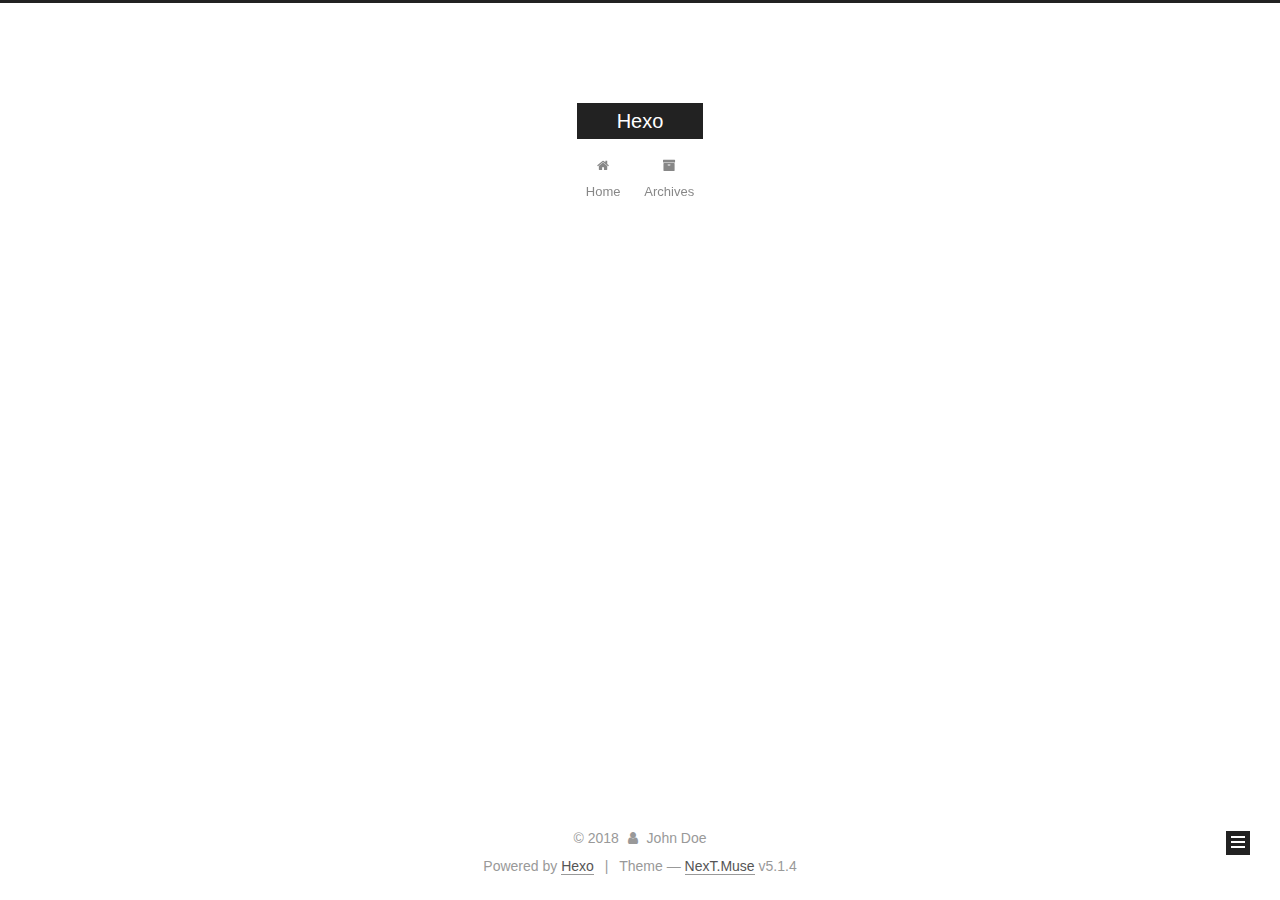
<file: archives/index.html>
<!DOCTYPE html>



  


<html class="theme-next muse use-motion" lang="">
<head>
  <meta charset="UTF-8"/>
<meta http-equiv="X-UA-Compatible" content="IE=edge" />
<meta name="viewport" content="width=device-width, initial-scale=1, maximum-scale=1"/>
<meta name="theme-color" content="#222">









<meta http-equiv="Cache-Control" content="no-transform" />
<meta http-equiv="Cache-Control" content="no-siteapp" />
















  
  
  <link href="/lib/fancybox/source/jquery.fancybox.css?v=2.1.5" rel="stylesheet" type="text/css" />







<link href="/lib/font-awesome/css/font-awesome.min.css?v=4.6.2" rel="stylesheet" type="text/css" />

<link href="/css/main.css?v=5.1.4" rel="stylesheet" type="text/css" />


  <link rel="apple-touch-icon" sizes="180x180" href="/images/apple-touch-icon-next.png?v=5.1.4">


  <link rel="icon" type="image/png" sizes="32x32" href="/images/favicon-32x32-next.png?v=5.1.4">


  <link rel="icon" type="image/png" sizes="16x16" href="/images/favicon-16x16-next.png?v=5.1.4">


  <link rel="mask-icon" href="/images/logo.svg?v=5.1.4" color="#222">





  <meta name="keywords" content="Hexo, NexT" />










<meta property="og:type" content="website">
<meta property="og:title" content="Hexo">
<meta property="og:url" content="http://yoursite.com/archives/index.html">
<meta property="og:site_name" content="Hexo">
<meta property="og:locale" content="default">
<meta name="twitter:card" content="summary">
<meta name="twitter:title" content="Hexo">



<script type="text/javascript" id="hexo.configurations">
  var NexT = window.NexT || {};
  var CONFIG = {
    root: '/',
    scheme: 'Muse',
    version: '5.1.4',
    sidebar: {"position":"left","display":"post","offset":12,"b2t":false,"scrollpercent":false,"onmobile":false},
    fancybox: true,
    tabs: true,
    motion: {"enable":true,"async":false,"transition":{"post_block":"fadeIn","post_header":"slideDownIn","post_body":"slideDownIn","coll_header":"slideLeftIn","sidebar":"slideUpIn"}},
    duoshuo: {
      userId: '0',
      author: 'Author'
    },
    algolia: {
      applicationID: '',
      apiKey: '',
      indexName: '',
      hits: {"per_page":10},
      labels: {"input_placeholder":"Search for Posts","hits_empty":"We didn't find any results for the search: ${query}","hits_stats":"${hits} results found in ${time} ms"}
    }
  };
</script>



  <link rel="canonical" href="http://yoursite.com/archives/"/>





  <title>Archive | Hexo</title>
  








</head>

<body itemscope itemtype="http://schema.org/WebPage" lang="default">

  
  
    
  

  <div class="container sidebar-position-left page-archive">
    <div class="headband"></div>

    <header id="header" class="header" itemscope itemtype="http://schema.org/WPHeader">
      <div class="header-inner"><div class="site-brand-wrapper">
  <div class="site-meta ">
    

    <div class="custom-logo-site-title">
      <a href="/"  class="brand" rel="start">
        <span class="logo-line-before"><i></i></span>
        <span class="site-title">Hexo</span>
        <span class="logo-line-after"><i></i></span>
      </a>
    </div>
      
        <p class="site-subtitle"></p>
      
  </div>

  <div class="site-nav-toggle">
    <button>
      <span class="btn-bar"></span>
      <span class="btn-bar"></span>
      <span class="btn-bar"></span>
    </button>
  </div>
</div>

<nav class="site-nav">
  

  
    <ul id="menu" class="menu">
      
        
        <li class="menu-item menu-item-home">
          <a href="/" rel="section">
            
              <i class="menu-item-icon fa fa-fw fa-home"></i> <br />
            
            Home
          </a>
        </li>
      
        
        <li class="menu-item menu-item-archives">
          <a href="/archives/" rel="section">
            
              <i class="menu-item-icon fa fa-fw fa-archive"></i> <br />
            
            Archives
          </a>
        </li>
      

      
    </ul>
  

  
</nav>



 </div>
    </header>

    <main id="main" class="main">
      <div class="main-inner">
        <div class="content-wrap">
          <div id="content" class="content">
            

  
  
  
  <div class="post-block archive">
    <div id="posts" class="posts-collapse">
      <span class="archive-move-on"></span>

      <span class="archive-page-counter">
        
        
        
          
        
        Um..! 1 post. Keep on posting.
      </span>

      

        
        
        

        
          
          <div class="collection-title">
            <h1 class="archive-year" id="archive-year-2018">2018</h1>
          </div>
        
        

        

  <article class="post post-type-normal" itemscope itemtype="http://schema.org/Article">
    <header class="post-header">

      <h2 class="post-title">
        
            <a class="post-title-link" href="/2018/08/04/hello-world/" itemprop="url">
              
                <span itemprop="name">Hello World</span>
              
            </a>
        
      </h2>

      <div class="post-meta">
        <time class="post-time" itemprop="dateCreated"
              datetime="2018-08-04T15:10:34+08:00"
              content="2018-08-04" >
          08-04
        </time>
      </div>

    </header>
  </article>



      

    </div>
  </div>
  
  
  

  



          </div>
          


          

        </div>
        
          
  
  <div class="sidebar-toggle">
    <div class="sidebar-toggle-line-wrap">
      <span class="sidebar-toggle-line sidebar-toggle-line-first"></span>
      <span class="sidebar-toggle-line sidebar-toggle-line-middle"></span>
      <span class="sidebar-toggle-line sidebar-toggle-line-last"></span>
    </div>
  </div>

  <aside id="sidebar" class="sidebar">
    
    <div class="sidebar-inner">

      

      

      <section class="site-overview-wrap sidebar-panel sidebar-panel-active">
        <div class="site-overview">
          <div class="site-author motion-element" itemprop="author" itemscope itemtype="http://schema.org/Person">
            
              <p class="site-author-name" itemprop="name">John Doe</p>
              <p class="site-description motion-element" itemprop="description"></p>
          </div>

          <nav class="site-state motion-element">

            
              <div class="site-state-item site-state-posts">
              
                <a href="/archives/">
              
                  <span class="site-state-item-count">1</span>
                  <span class="site-state-item-name">posts</span>
                </a>
              </div>
            

            

            

          </nav>

          

          

          
          

          
          

          

        </div>
      </section>

      

      

    </div>
  </aside>


        
      </div>
    </main>

    <footer id="footer" class="footer">
      <div class="footer-inner">
        <div class="copyright">&copy; <span itemprop="copyrightYear">2018</span>
  <span class="with-love">
    <i class="fa fa-user"></i>
  </span>
  <span class="author" itemprop="copyrightHolder">John Doe</span>

  
</div>


  <div class="powered-by">Powered by <a class="theme-link" target="_blank" href="https://hexo.io">Hexo</a></div>



  <span class="post-meta-divider">|</span>



  <div class="theme-info">Theme &mdash; <a class="theme-link" target="_blank" href="https://github.com/iissnan/hexo-theme-next">NexT.Muse</a> v5.1.4</div>




        







        
      </div>
    </footer>

    
      <div class="back-to-top">
        <i class="fa fa-arrow-up"></i>
        
      </div>
    

    

  </div>

  

<script type="text/javascript">
  if (Object.prototype.toString.call(window.Promise) !== '[object Function]') {
    window.Promise = null;
  }
</script>









  












  
  
    <script type="text/javascript" src="/lib/jquery/index.js?v=2.1.3"></script>
  

  
  
    <script type="text/javascript" src="/lib/fastclick/lib/fastclick.min.js?v=1.0.6"></script>
  

  
  
    <script type="text/javascript" src="/lib/jquery_lazyload/jquery.lazyload.js?v=1.9.7"></script>
  

  
  
    <script type="text/javascript" src="/lib/velocity/velocity.min.js?v=1.2.1"></script>
  

  
  
    <script type="text/javascript" src="/lib/velocity/velocity.ui.min.js?v=1.2.1"></script>
  

  
  
    <script type="text/javascript" src="/lib/fancybox/source/jquery.fancybox.pack.js?v=2.1.5"></script>
  


  


  <script type="text/javascript" src="/js/src/utils.js?v=5.1.4"></script>

  <script type="text/javascript" src="/js/src/motion.js?v=5.1.4"></script>



  
  

  

  


  <script type="text/javascript" src="/js/src/bootstrap.js?v=5.1.4"></script>



  


  




	





  





  












  





  

  

  

  
  

  

  

  

</body>
</html>
</file>
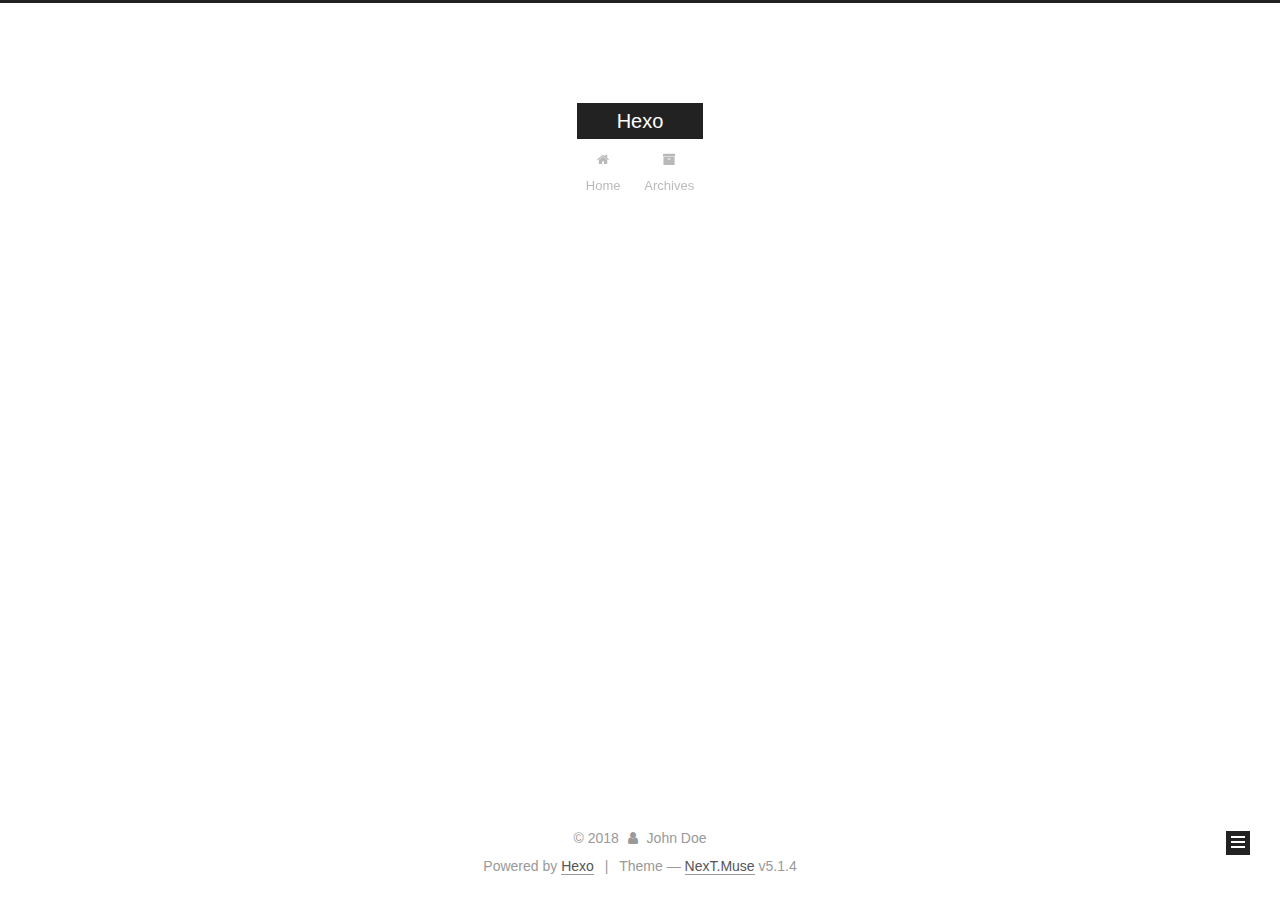
<file: archives/2018/index.html>
<!DOCTYPE html>



  


<html class="theme-next muse use-motion" lang="">
<head>
  <meta charset="UTF-8"/>
<meta http-equiv="X-UA-Compatible" content="IE=edge" />
<meta name="viewport" content="width=device-width, initial-scale=1, maximum-scale=1"/>
<meta name="theme-color" content="#222">









<meta http-equiv="Cache-Control" content="no-transform" />
<meta http-equiv="Cache-Control" content="no-siteapp" />
















  
  
  <link href="/lib/fancybox/source/jquery.fancybox.css?v=2.1.5" rel="stylesheet" type="text/css" />







<link href="/lib/font-awesome/css/font-awesome.min.css?v=4.6.2" rel="stylesheet" type="text/css" />

<link href="/css/main.css?v=5.1.4" rel="stylesheet" type="text/css" />


  <link rel="apple-touch-icon" sizes="180x180" href="/images/apple-touch-icon-next.png?v=5.1.4">


  <link rel="icon" type="image/png" sizes="32x32" href="/images/favicon-32x32-next.png?v=5.1.4">


  <link rel="icon" type="image/png" sizes="16x16" href="/images/favicon-16x16-next.png?v=5.1.4">


  <link rel="mask-icon" href="/images/logo.svg?v=5.1.4" color="#222">





  <meta name="keywords" content="Hexo, NexT" />










<meta property="og:type" content="website">
<meta property="og:title" content="Hexo">
<meta property="og:url" content="http://yoursite.com/archives/2018/index.html">
<meta property="og:site_name" content="Hexo">
<meta property="og:locale" content="default">
<meta name="twitter:card" content="summary">
<meta name="twitter:title" content="Hexo">



<script type="text/javascript" id="hexo.configurations">
  var NexT = window.NexT || {};
  var CONFIG = {
    root: '/',
    scheme: 'Muse',
    version: '5.1.4',
    sidebar: {"position":"left","display":"post","offset":12,"b2t":false,"scrollpercent":false,"onmobile":false},
    fancybox: true,
    tabs: true,
    motion: {"enable":true,"async":false,"transition":{"post_block":"fadeIn","post_header":"slideDownIn","post_body":"slideDownIn","coll_header":"slideLeftIn","sidebar":"slideUpIn"}},
    duoshuo: {
      userId: '0',
      author: 'Author'
    },
    algolia: {
      applicationID: '',
      apiKey: '',
      indexName: '',
      hits: {"per_page":10},
      labels: {"input_placeholder":"Search for Posts","hits_empty":"We didn't find any results for the search: ${query}","hits_stats":"${hits} results found in ${time} ms"}
    }
  };
</script>



  <link rel="canonical" href="http://yoursite.com/archives/2018/"/>





  <title>Archive | Hexo</title>
  








</head>

<body itemscope itemtype="http://schema.org/WebPage" lang="default">

  
  
    
  

  <div class="container sidebar-position-left page-archive">
    <div class="headband"></div>

    <header id="header" class="header" itemscope itemtype="http://schema.org/WPHeader">
      <div class="header-inner"><div class="site-brand-wrapper">
  <div class="site-meta ">
    

    <div class="custom-logo-site-title">
      <a href="/"  class="brand" rel="start">
        <span class="logo-line-before"><i></i></span>
        <span class="site-title">Hexo</span>
        <span class="logo-line-after"><i></i></span>
      </a>
    </div>
      
        <p class="site-subtitle"></p>
      
  </div>

  <div class="site-nav-toggle">
    <button>
      <span class="btn-bar"></span>
      <span class="btn-bar"></span>
      <span class="btn-bar"></span>
    </button>
  </div>
</div>

<nav class="site-nav">
  

  
    <ul id="menu" class="menu">
      
        
        <li class="menu-item menu-item-home">
          <a href="/" rel="section">
            
              <i class="menu-item-icon fa fa-fw fa-home"></i> <br />
            
            Home
          </a>
        </li>
      
        
        <li class="menu-item menu-item-archives">
          <a href="/archives/" rel="section">
            
              <i class="menu-item-icon fa fa-fw fa-archive"></i> <br />
            
            Archives
          </a>
        </li>
      

      
    </ul>
  

  
</nav>



 </div>
    </header>

    <main id="main" class="main">
      <div class="main-inner">
        <div class="content-wrap">
          <div id="content" class="content">
            

  
  
  
  <div class="post-block archive">
    <div id="posts" class="posts-collapse">
      <span class="archive-move-on"></span>

      <span class="archive-page-counter">
        
        
        
          
        
        Um..! 1 post. Keep on posting.
      </span>

      

        
        
        

        
          
          <div class="collection-title">
            <h1 class="archive-year" id="archive-year-2018">2018</h1>
          </div>
        
        

        

  <article class="post post-type-normal" itemscope itemtype="http://schema.org/Article">
    <header class="post-header">

      <h2 class="post-title">
        
            <a class="post-title-link" href="/2018/08/04/hello-world/" itemprop="url">
              
                <span itemprop="name">Hello World</span>
              
            </a>
        
      </h2>

      <div class="post-meta">
        <time class="post-time" itemprop="dateCreated"
              datetime="2018-08-04T15:10:34+08:00"
              content="2018-08-04" >
          08-04
        </time>
      </div>

    </header>
  </article>



      

    </div>
  </div>
  
  
  

  



          </div>
          


          

        </div>
        
          
  
  <div class="sidebar-toggle">
    <div class="sidebar-toggle-line-wrap">
      <span class="sidebar-toggle-line sidebar-toggle-line-first"></span>
      <span class="sidebar-toggle-line sidebar-toggle-line-middle"></span>
      <span class="sidebar-toggle-line sidebar-toggle-line-last"></span>
    </div>
  </div>

  <aside id="sidebar" class="sidebar">
    
    <div class="sidebar-inner">

      

      

      <section class="site-overview-wrap sidebar-panel sidebar-panel-active">
        <div class="site-overview">
          <div class="site-author motion-element" itemprop="author" itemscope itemtype="http://schema.org/Person">
            
              <p class="site-author-name" itemprop="name">John Doe</p>
              <p class="site-description motion-element" itemprop="description"></p>
          </div>

          <nav class="site-state motion-element">

            
              <div class="site-state-item site-state-posts">
              
                <a href="/archives/">
              
                  <span class="site-state-item-count">1</span>
                  <span class="site-state-item-name">posts</span>
                </a>
              </div>
            

            

            

          </nav>

          

          

          
          

          
          

          

        </div>
      </section>

      

      

    </div>
  </aside>


        
      </div>
    </main>

    <footer id="footer" class="footer">
      <div class="footer-inner">
        <div class="copyright">&copy; <span itemprop="copyrightYear">2018</span>
  <span class="with-love">
    <i class="fa fa-user"></i>
  </span>
  <span class="author" itemprop="copyrightHolder">John Doe</span>

  
</div>


  <div class="powered-by">Powered by <a class="theme-link" target="_blank" href="https://hexo.io">Hexo</a></div>



  <span class="post-meta-divider">|</span>



  <div class="theme-info">Theme &mdash; <a class="theme-link" target="_blank" href="https://github.com/iissnan/hexo-theme-next">NexT.Muse</a> v5.1.4</div>




        







        
      </div>
    </footer>

    
      <div class="back-to-top">
        <i class="fa fa-arrow-up"></i>
        
      </div>
    

    

  </div>

  

<script type="text/javascript">
  if (Object.prototype.toString.call(window.Promise) !== '[object Function]') {
    window.Promise = null;
  }
</script>









  












  
  
    <script type="text/javascript" src="/lib/jquery/index.js?v=2.1.3"></script>
  

  
  
    <script type="text/javascript" src="/lib/fastclick/lib/fastclick.min.js?v=1.0.6"></script>
  

  
  
    <script type="text/javascript" src="/lib/jquery_lazyload/jquery.lazyload.js?v=1.9.7"></script>
  

  
  
    <script type="text/javascript" src="/lib/velocity/velocity.min.js?v=1.2.1"></script>
  

  
  
    <script type="text/javascript" src="/lib/velocity/velocity.ui.min.js?v=1.2.1"></script>
  

  
  
    <script type="text/javascript" src="/lib/fancybox/source/jquery.fancybox.pack.js?v=2.1.5"></script>
  


  


  <script type="text/javascript" src="/js/src/utils.js?v=5.1.4"></script>

  <script type="text/javascript" src="/js/src/motion.js?v=5.1.4"></script>



  
  

  

  


  <script type="text/javascript" src="/js/src/bootstrap.js?v=5.1.4"></script>



  


  




	





  





  












  





  

  

  

  
  

  

  

  

</body>
</html>
</file>
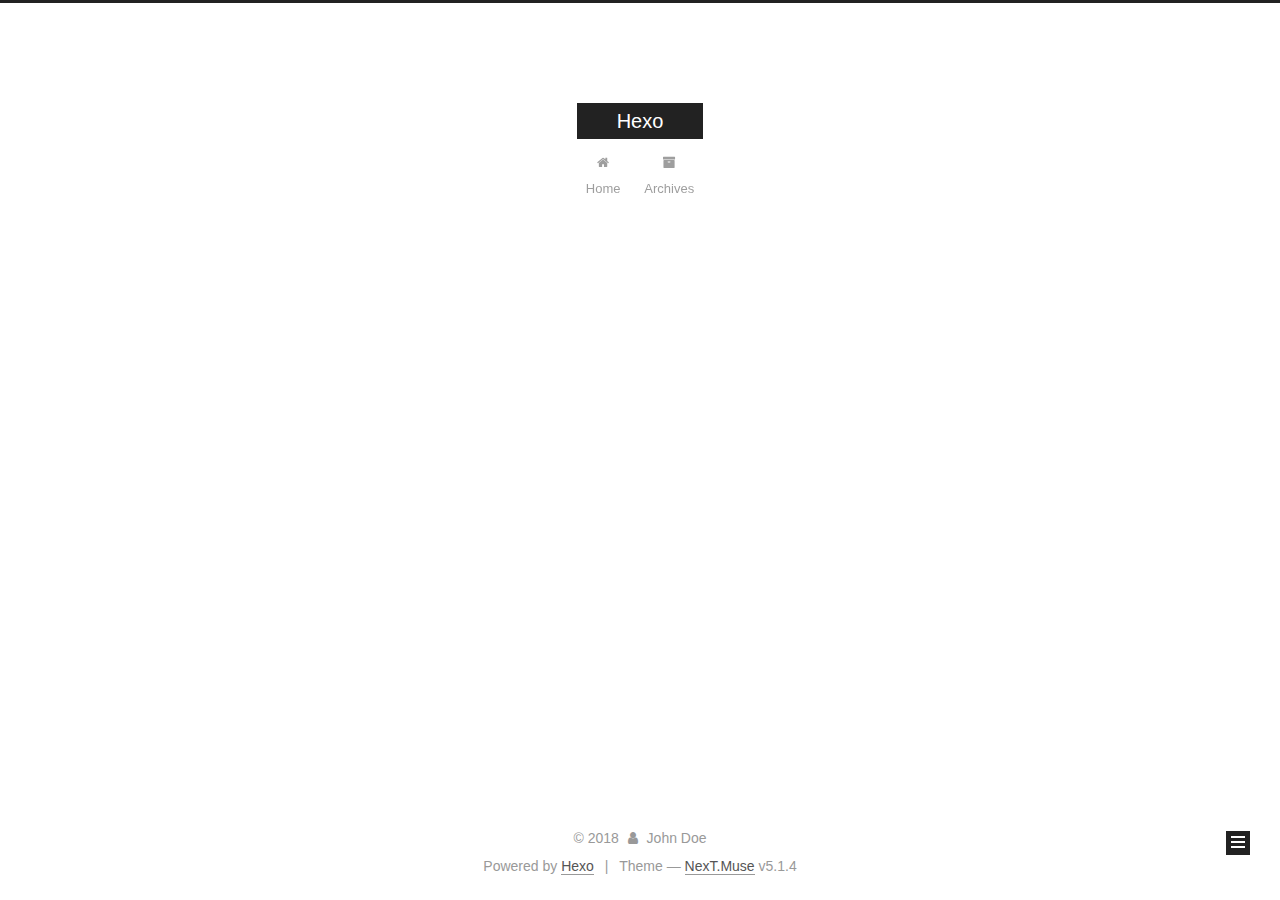
<file: archives/2018/08/index.html>
<!DOCTYPE html>



  


<html class="theme-next muse use-motion" lang="">
<head>
  <meta charset="UTF-8"/>
<meta http-equiv="X-UA-Compatible" content="IE=edge" />
<meta name="viewport" content="width=device-width, initial-scale=1, maximum-scale=1"/>
<meta name="theme-color" content="#222">









<meta http-equiv="Cache-Control" content="no-transform" />
<meta http-equiv="Cache-Control" content="no-siteapp" />
















  
  
  <link href="/lib/fancybox/source/jquery.fancybox.css?v=2.1.5" rel="stylesheet" type="text/css" />







<link href="/lib/font-awesome/css/font-awesome.min.css?v=4.6.2" rel="stylesheet" type="text/css" />

<link href="/css/main.css?v=5.1.4" rel="stylesheet" type="text/css" />


  <link rel="apple-touch-icon" sizes="180x180" href="/images/apple-touch-icon-next.png?v=5.1.4">


  <link rel="icon" type="image/png" sizes="32x32" href="/images/favicon-32x32-next.png?v=5.1.4">


  <link rel="icon" type="image/png" sizes="16x16" href="/images/favicon-16x16-next.png?v=5.1.4">


  <link rel="mask-icon" href="/images/logo.svg?v=5.1.4" color="#222">





  <meta name="keywords" content="Hexo, NexT" />










<meta property="og:type" content="website">
<meta property="og:title" content="Hexo">
<meta property="og:url" content="http://yoursite.com/archives/2018/08/index.html">
<meta property="og:site_name" content="Hexo">
<meta property="og:locale" content="default">
<meta name="twitter:card" content="summary">
<meta name="twitter:title" content="Hexo">



<script type="text/javascript" id="hexo.configurations">
  var NexT = window.NexT || {};
  var CONFIG = {
    root: '/',
    scheme: 'Muse',
    version: '5.1.4',
    sidebar: {"position":"left","display":"post","offset":12,"b2t":false,"scrollpercent":false,"onmobile":false},
    fancybox: true,
    tabs: true,
    motion: {"enable":true,"async":false,"transition":{"post_block":"fadeIn","post_header":"slideDownIn","post_body":"slideDownIn","coll_header":"slideLeftIn","sidebar":"slideUpIn"}},
    duoshuo: {
      userId: '0',
      author: 'Author'
    },
    algolia: {
      applicationID: '',
      apiKey: '',
      indexName: '',
      hits: {"per_page":10},
      labels: {"input_placeholder":"Search for Posts","hits_empty":"We didn't find any results for the search: ${query}","hits_stats":"${hits} results found in ${time} ms"}
    }
  };
</script>



  <link rel="canonical" href="http://yoursite.com/archives/2018/08/"/>





  <title>Archive | Hexo</title>
  








</head>

<body itemscope itemtype="http://schema.org/WebPage" lang="default">

  
  
    
  

  <div class="container sidebar-position-left page-archive">
    <div class="headband"></div>

    <header id="header" class="header" itemscope itemtype="http://schema.org/WPHeader">
      <div class="header-inner"><div class="site-brand-wrapper">
  <div class="site-meta ">
    

    <div class="custom-logo-site-title">
      <a href="/"  class="brand" rel="start">
        <span class="logo-line-before"><i></i></span>
        <span class="site-title">Hexo</span>
        <span class="logo-line-after"><i></i></span>
      </a>
    </div>
      
        <p class="site-subtitle"></p>
      
  </div>

  <div class="site-nav-toggle">
    <button>
      <span class="btn-bar"></span>
      <span class="btn-bar"></span>
      <span class="btn-bar"></span>
    </button>
  </div>
</div>

<nav class="site-nav">
  

  
    <ul id="menu" class="menu">
      
        
        <li class="menu-item menu-item-home">
          <a href="/" rel="section">
            
              <i class="menu-item-icon fa fa-fw fa-home"></i> <br />
            
            Home
          </a>
        </li>
      
        
        <li class="menu-item menu-item-archives">
          <a href="/archives/" rel="section">
            
              <i class="menu-item-icon fa fa-fw fa-archive"></i> <br />
            
            Archives
          </a>
        </li>
      

      
    </ul>
  

  
</nav>



 </div>
    </header>

    <main id="main" class="main">
      <div class="main-inner">
        <div class="content-wrap">
          <div id="content" class="content">
            

  
  
  
  <div class="post-block archive">
    <div id="posts" class="posts-collapse">
      <span class="archive-move-on"></span>

      <span class="archive-page-counter">
        
        
        
          
        
        Um..! 1 post. Keep on posting.
      </span>

      

        
        
        

        
          
          <div class="collection-title">
            <h1 class="archive-year" id="archive-year-2018">2018</h1>
          </div>
        
        

        

  <article class="post post-type-normal" itemscope itemtype="http://schema.org/Article">
    <header class="post-header">

      <h2 class="post-title">
        
            <a class="post-title-link" href="/2018/08/04/hello-world/" itemprop="url">
              
                <span itemprop="name">Hello World</span>
              
            </a>
        
      </h2>

      <div class="post-meta">
        <time class="post-time" itemprop="dateCreated"
              datetime="2018-08-04T15:10:34+08:00"
              content="2018-08-04" >
          08-04
        </time>
      </div>

    </header>
  </article>



      

    </div>
  </div>
  
  
  

  



          </div>
          


          

        </div>
        
          
  
  <div class="sidebar-toggle">
    <div class="sidebar-toggle-line-wrap">
      <span class="sidebar-toggle-line sidebar-toggle-line-first"></span>
      <span class="sidebar-toggle-line sidebar-toggle-line-middle"></span>
      <span class="sidebar-toggle-line sidebar-toggle-line-last"></span>
    </div>
  </div>

  <aside id="sidebar" class="sidebar">
    
    <div class="sidebar-inner">

      

      

      <section class="site-overview-wrap sidebar-panel sidebar-panel-active">
        <div class="site-overview">
          <div class="site-author motion-element" itemprop="author" itemscope itemtype="http://schema.org/Person">
            
              <p class="site-author-name" itemprop="name">John Doe</p>
              <p class="site-description motion-element" itemprop="description"></p>
          </div>

          <nav class="site-state motion-element">

            
              <div class="site-state-item site-state-posts">
              
                <a href="/archives/">
              
                  <span class="site-state-item-count">1</span>
                  <span class="site-state-item-name">posts</span>
                </a>
              </div>
            

            

            

          </nav>

          

          

          
          

          
          

          

        </div>
      </section>

      

      

    </div>
  </aside>


        
      </div>
    </main>

    <footer id="footer" class="footer">
      <div class="footer-inner">
        <div class="copyright">&copy; <span itemprop="copyrightYear">2018</span>
  <span class="with-love">
    <i class="fa fa-user"></i>
  </span>
  <span class="author" itemprop="copyrightHolder">John Doe</span>

  
</div>


  <div class="powered-by">Powered by <a class="theme-link" target="_blank" href="https://hexo.io">Hexo</a></div>



  <span class="post-meta-divider">|</span>



  <div class="theme-info">Theme &mdash; <a class="theme-link" target="_blank" href="https://github.com/iissnan/hexo-theme-next">NexT.Muse</a> v5.1.4</div>




        







        
      </div>
    </footer>

    
      <div class="back-to-top">
        <i class="fa fa-arrow-up"></i>
        
      </div>
    

    

  </div>

  

<script type="text/javascript">
  if (Object.prototype.toString.call(window.Promise) !== '[object Function]') {
    window.Promise = null;
  }
</script>









  












  
  
    <script type="text/javascript" src="/lib/jquery/index.js?v=2.1.3"></script>
  

  
  
    <script type="text/javascript" src="/lib/fastclick/lib/fastclick.min.js?v=1.0.6"></script>
  

  
  
    <script type="text/javascript" src="/lib/jquery_lazyload/jquery.lazyload.js?v=1.9.7"></script>
  

  
  
    <script type="text/javascript" src="/lib/velocity/velocity.min.js?v=1.2.1"></script>
  

  
  
    <script type="text/javascript" src="/lib/velocity/velocity.ui.min.js?v=1.2.1"></script>
  

  
  
    <script type="text/javascript" src="/lib/fancybox/source/jquery.fancybox.pack.js?v=2.1.5"></script>
  


  


  <script type="text/javascript" src="/js/src/utils.js?v=5.1.4"></script>

  <script type="text/javascript" src="/js/src/motion.js?v=5.1.4"></script>



  
  

  

  


  <script type="text/javascript" src="/js/src/bootstrap.js?v=5.1.4"></script>



  


  




	





  





  












  





  

  

  

  
  

  

  

  

</body>
</html>
</file>
<file: css/main.css>
/* normalize.css v3.0.2 | MIT License | git.io/normalize */
html {
  font-family: sans-serif; /* 1 */
  -ms-text-size-adjust: 100%; /* 2 */
  -webkit-text-size-adjust: 100%; /* 2 */
}
body {
  margin: 0;
}
article,
aside,
details,
figcaption,
figure,
footer,
header,
hgroup,
main,
menu,
nav,
section,
summary {
  display: block;
}
audio,
canvas,
progress,
video {
  display: inline-block; /* 1 */
  vertical-align: baseline; /* 2 */
}
audio:not([controls]) {
  display: none;
  height: 0;
}
[hidden],
template {
  display: none;
}
a {
  background-color: transparent;
}
a:active,
a:hover {
  outline: 0;
}
abbr[title] {
  border-bottom: 1px dotted;
}
b,
strong {
  font-weight: bold;
}
dfn {
  font-style: italic;
}
h1 {
  font-size: 2em;
  margin: 0.67em 0;
}
mark {
  background: #ff0;
  color: #000;
}
small {
  font-size: 80%;
}
sub,
sup {
  font-size: 75%;
  line-height: 0;
  position: relative;
  vertical-align: baseline;
}
sup {
  top: -0.5em;
}
sub {
  bottom: -0.25em;
}
img {
  border: 0;
}
svg:not(:root) {
  overflow: hidden;
}
figure {
  margin: 1em 40px;
}
hr {
  -moz-box-sizing: content-box;
  box-sizing: content-box;
  height: 0;
}
pre {
  overflow: auto;
}
code,
kbd,
pre,
samp {
  font-family: monospace, monospace;
  font-size: 1em;
}
button,
input,
optgroup,
select,
textarea {
  color: inherit; /* 1 */
  font: inherit; /* 2 */
  margin: 0; /* 3 */
}
button {
  overflow: visible;
}
button,
select {
  text-transform: none;
}
button,
html input[type="button"],
input[type="reset"],
input[type="submit"] {
  -webkit-appearance: button; /* 2 */
  cursor: pointer; /* 3 */
}
button[disabled],
html input[disabled] {
  cursor: default;
}
button::-moz-focus-inner,
input::-moz-focus-inner {
  border: 0;
  padding: 0;
}
input {
  line-height: normal;
}
input[type="checkbox"],
input[type="radio"] {
  box-sizing: border-box; /* 1 */
  padding: 0; /* 2 */
}
input[type="number"]::-webkit-inner-spin-button,
input[type="number"]::-webkit-outer-spin-button {
  height: auto;
}
input[type="search"] {
  -webkit-appearance: textfield; /* 1 */
  -moz-box-sizing: content-box;
  -webkit-box-sizing: content-box; /* 2 */
  box-sizing: content-box;
}
input[type="search"]::-webkit-search-cancel-button,
input[type="search"]::-webkit-search-decoration {
  -webkit-appearance: none;
}
fieldset {
  border: 1px solid #c0c0c0;
  margin: 0 2px;
  padding: 0.35em 0.625em 0.75em;
}
legend {
  border: 0; /* 1 */
  padding: 0; /* 2 */
}
textarea {
  overflow: auto;
}
optgroup {
  font-weight: bold;
}
table {
  border-collapse: collapse;
  border-spacing: 0;
}
td,
th {
  padding: 0;
}
::selection {
  background: #262a30;
  color: #fff;
}
body {
  position: relative;
  font-family: 'Lato', "PingFang SC", "Microsoft YaHei", sans-serif;
  font-size: 14px;
  line-height: 2;
  color: #555;
  background: #fff;
}
@media (max-width: 767px) {
  body {
    padding-right: 0 !important;
  }
}
@media (min-width: 768px) and (max-width: 991px) {
  body {
    padding-right: 0 !important;
  }
}
@media (min-width: 1600px) {
  body {
    font-size: 16px;
  }
}
h1,
h2,
h3,
h4,
h5,
h6 {
  margin: 0;
  padding: 0;
  font-weight: bold;
  line-height: 1.5;
  font-family: 'Lato', "PingFang SC", "Microsoft YaHei", sans-serif;
}
h2,
h3,
h4,
h5,
h6 {
  margin: 20px 0 15px;
}
h1 {
  font-size: 22px;
}
@media (max-width: 767px) {
  h1 {
    font-size: 18px;
  }
}
h2 {
  font-size: 20px;
}
@media (max-width: 767px) {
  h2 {
    font-size: 16px;
  }
}
h3 {
  font-size: 18px;
}
@media (max-width: 767px) {
  h3 {
    font-size: 14px;
  }
}
h4 {
  font-size: 16px;
}
@media (max-width: 767px) {
  h4 {
    font-size: 12px;
  }
}
h5 {
  font-size: 14px;
}
@media (max-width: 767px) {
  h5 {
    font-size: 10px;
  }
}
h6 {
  font-size: 12px;
}
@media (max-width: 767px) {
  h6 {
    font-size: 8px;
  }
}
p {
  margin: 0 0 20px 0;
}
a {
  color: #555;
  text-decoration: none;
  outline: none;
  border-bottom: 1px solid #999;
  word-wrap: break-word;
}
a:hover {
  color: #222;
  border-bottom-color: #222;
}
blockquote {
  margin: 0;
  padding: 0;
}
img {
  display: block;
  margin: auto;
  max-width: 100%;
  height: auto;
}
hr {
  margin: 40px 0;
  height: 3px;
  border: none;
  background-color: #ddd;
  background-image: repeating-linear-gradient(-45deg, #fff, #fff 4px, transparent 4px, transparent 8px);
}
blockquote {
  padding: 0 15px;
  color: #666;
  border-left: 4px solid #ddd;
}
blockquote cite::before {
  content: "-";
  padding: 0 5px;
}
dt {
  font-weight: 700;
}
dd {
  margin: 0;
  padding: 0;
}
kbd {
  border: 1px solid #ccc;
  border-radius: 0.2em;
  box-shadow: 0.1em 0.1em 0.2em rgba(0,0,0,0.1);
  background-color: #f9f9f9;
  font-family: inherit;
  background-image: -webkit-linear-gradient(top, #eee, #fff, #eee);
  padding: 0.1em 0.3em;
  white-space: nowrap;
}
.text-left {
  text-align: left;
}
.text-center {
  text-align: center;
}
.text-right {
  text-align: right;
}
.text-justify {
  text-align: justify;
}
.text-nowrap {
  white-space: nowrap;
}
.text-lowercase {
  text-transform: lowercase;
}
.text-uppercase {
  text-transform: uppercase;
}
.text-capitalize {
  text-transform: capitalize;
}
.center-block {
  display: block;
  margin-left: auto;
  margin-right: auto;
}
.clearfix:before,
.clearfix:after {
  content: " ";
  display: table;
}
.clearfix:after {
  clear: both;
}
.pullquote {
  width: 45%;
}
.pullquote.left {
  float: left;
  margin-left: 5px;
  margin-right: 10px;
}
.pullquote.right {
  float: right;
  margin-left: 10px;
  margin-right: 5px;
}
.affix.affix.affix {
  position: fixed;
}
.translation {
  margin-top: -20px;
  font-size: 14px;
  color: #999;
}
.scrollbar-measure {
  width: 100px;
  height: 100px;
  overflow: scroll;
  position: absolute;
  top: -9999px;
}
.use-motion .motion-element {
  opacity: 0;
}
table {
  margin: 20px 0;
  width: 100%;
  border-collapse: collapse;
  border-spacing: 0;
  border: 1px solid #ddd;
  font-size: 14px;
  table-layout: fixed;
  word-wrap: break-all;
}
table>tbody>tr:nth-of-type(odd) {
  background-color: #f9f9f9;
}
table>tbody>tr:hover {
  background-color: #f5f5f5;
}
caption,
th,
td {
  padding: 8px;
  text-align: left;
  vertical-align: middle;
  font-weight: normal;
}
th,
td {
  border-bottom: 3px solid #ddd;
  border-right: 1px solid #eee;
}
th {
  padding-bottom: 10px;
  font-weight: 700;
}
td {
  border-bottom-width: 1px;
}
html,
body {
  height: 100%;
}
.container {
  position: relative;
  min-height: 100%;
}
.header-inner {
  margin: 0 auto;
  padding: 100px 0 70px;
  width: 700px;
}
@media (min-width: 1600px) {
  .container .header-inner {
    width: 900px;
  }
}
.main {
  padding-bottom: 150px;
}
.main-inner {
  margin: 0 auto;
  width: 700px;
}
@media (min-width: 1600px) {
  .container .main-inner {
    width: 900px;
  }
}
.footer {
  position: absolute;
  left: 0;
  bottom: 0;
  width: 100%;
  min-height: 50px;
}
.footer-inner {
  box-sizing: border-box;
  margin: 20px auto;
  width: 700px;
}
@media (min-width: 1600px) {
  .container .footer-inner {
    width: 900px;
  }
}
pre,
.highlight {
  overflow: auto;
  margin: 20px 0;
  padding: 0;
  font-size: 13px;
  color: #4d4d4c;
  background: #f7f7f7;
  line-height: 1.6;
}
pre,
code {
  font-family: consolas, Menlo, "PingFang SC", "Microsoft YaHei", monospace;
}
code {
  padding: 2px 4px;
  word-wrap: break-word;
  color: #555;
  background: #eee;
  border-radius: 3px;
  font-size: 13px;
}
pre {
  padding: 10px;
}
pre code {
  padding: 0;
  color: #4d4d4c;
  background: none;
  text-shadow: none;
}
.highlight {
  border-radius: 1px;
}
.highlight pre {
  border: none;
  margin: 0;
  padding: 10px 0;
}
.highlight table {
  margin: 0;
  width: auto;
  border: none;
}
.highlight td {
  border: none;
  padding: 0;
}
.highlight figcaption {
  font-size: 1em;
  color: #4d4d4c;
  line-height: 1em;
  margin-bottom: 1em;
}
.highlight figcaption:before,
.highlight figcaption:after {
  content: " ";
  display: table;
}
.highlight figcaption:after {
  clear: both;
}
.highlight figcaption a {
  float: right;
  color: #4d4d4c;
}
.highlight figcaption a:hover {
  border-bottom-color: #4d4d4c;
}
.highlight .gutter pre {
  padding-left: 10px;
  padding-right: 10px;
  color: #869194;
  text-align: right;
  background-color: #eff2f3;
}
.highlight .code pre {
  width: 100%;
  padding-left: 10px;
  padding-right: 10px;
  background-color: #f7f7f7;
}
.highlight .line {
  height: 20px;
}
.gutter {
  -webkit-user-select: none;
  -moz-user-select: none;
  -ms-user-select: none;
  user-select: none;
}
.gist table {
  width: auto;
}
.gist table td {
  border: none;
}
pre .deletion {
  background: #fdd;
}
pre .addition {
  background: #dfd;
}
pre .meta {
  color: #8959a8;
}
pre .comment {
  color: #8e908c;
}
pre .variable,
pre .attribute,
pre .tag,
pre .regexp,
pre .ruby .constant,
pre .xml .tag .title,
pre .xml .pi,
pre .xml .doctype,
pre .html .doctype,
pre .css .id,
pre .css .class,
pre .css .pseudo {
  color: #c82829;
}
pre .number,
pre .preprocessor,
pre .built_in,
pre .literal,
pre .params,
pre .constant,
pre .command {
  color: #f5871f;
}
pre .ruby .class .title,
pre .css .rules .attribute,
pre .string,
pre .value,
pre .inheritance,
pre .header,
pre .ruby .symbol,
pre .xml .cdata,
pre .special,
pre .number,
pre .formula {
  color: #718c00;
}
pre .title,
pre .css .hexcolor {
  color: #3e999f;
}
pre .function,
pre .python .decorator,
pre .python .title,
pre .ruby .function .title,
pre .ruby .title .keyword,
pre .perl .sub,
pre .javascript .title,
pre .coffeescript .title {
  color: #4271ae;
}
pre .keyword,
pre .javascript .function {
  color: #8959a8;
}
.full-image.full-image.full-image.full-image {
  border: none;
  max-width: 100%;
  width: auto;
  margin: 20px auto 25px;
}
@media (min-width: 992px) {
  .full-image.full-image.full-image.full-image {
    max-width: none;
    width: 110%;
    margin: 25px -5%;
  }
}
.blockquote-center,
.page-home .post-type-quote blockquote,
.page-post-detail .post-type-quote blockquote {
  position: relative;
  margin: 40px 0;
  padding: 0;
  border-left: none;
  text-align: center;
}
.blockquote-center::before,
.page-home .post-type-quote blockquote::before,
.page-post-detail .post-type-quote blockquote::before,
.blockquote-center::after,
.page-home .post-type-quote blockquote::after,
.page-post-detail .post-type-quote blockquote::after {
  position: absolute;
  content: ' ';
  display: block;
  width: 100%;
  height: 24px;
  opacity: 0.2;
  background-repeat: no-repeat;
  background-position: 0 -6px;
  background-size: 22px 22px;
}
.blockquote-center::before,
.page-home .post-type-quote blockquote::before,
.page-post-detail .post-type-quote blockquote::before {
  top: -20px;
  background-image: url("../images/quote-l.svg");
  border-top: 1px solid #ccc;
}
.blockquote-center::after,
.page-home .post-type-quote blockquote::after,
.page-post-detail .post-type-quote blockquote::after {
  bottom: -20px;
  background-image: url("../images/quote-r.svg");
  border-bottom: 1px solid #ccc;
  background-position: 100% 8px;
}
.blockquote-center p,
.page-home .post-type-quote blockquote p,
.page-post-detail .post-type-quote blockquote p,
.blockquote-center div,
.page-home .post-type-quote blockquote div,
.page-post-detail .post-type-quote blockquote div {
  text-align: center;
}
.post .post-body .group-picture img {
  box-sizing: border-box;
  padding: 0 3px;
  border: none;
}
.post .group-picture-row {
  overflow: hidden;
  margin-top: 6px;
}
.post .group-picture-row:first-child {
  margin-top: 0;
}
.post .group-picture-column {
  float: left;
}
.page-post-detail .post-body .group-picture-column {
  float: none;
  margin-top: 10px;
  width: auto !important;
}
.page-post-detail .post-body .group-picture-column img {
  margin: 0 auto;
}
.page-archive .group-picture-container {
  overflow: hidden;
}
.page-archive .group-picture-row {
  float: left;
}
.page-archive .group-picture-row:first-child {
  margin-top: 6px;
}
.page-archive .group-picture-column {
  max-width: 150px;
  max-height: 150px;
}
.post-body .note {
  position: relative;
  padding: 15px;
  margin-bottom: 20px;
  border: 1px solid #eee;
  border-left-width: 5px;
  border-radius: 3px;
}
.post-body .note h2,
.post-body .note h3,
.post-body .note h4,
.post-body .note h5,
.post-body .note h6 {
  margin-top: 0;
  margin-bottom: 0;
  border-bottom: initial;
  padding-top: 0 !important;
}
.post-body .note p:first-child,
.post-body .note ul:first-child,
.post-body .note ol:first-child,
.post-body .note table:first-child,
.post-body .note pre:first-child,
.post-body .note blockquote:first-child {
  margin-top: 0;
}
.post-body .note p:last-child,
.post-body .note ul:last-child,
.post-body .note ol:last-child,
.post-body .note table:last-child,
.post-body .note pre:last-child,
.post-body .note blockquote:last-child {
  margin-bottom: 0;
}
.post-body .note.default {
  border-left-color: #777;
}
.post-body .note.default h2,
.post-body .note.default h3,
.post-body .note.default h4,
.post-body .note.default h5,
.post-body .note.default h6 {
  color: #777;
}
.post-body .note.primary {
  border-left-color: #6f42c1;
}
.post-body .note.primary h2,
.post-body .note.primary h3,
.post-body .note.primary h4,
.post-body .note.primary h5,
.post-body .note.primary h6 {
  color: #6f42c1;
}
.post-body .note.info {
  border-left-color: #428bca;
}
.post-body .note.info h2,
.post-body .note.info h3,
.post-body .note.info h4,
.post-body .note.info h5,
.post-body .note.info h6 {
  color: #428bca;
}
.post-body .note.success {
  border-left-color: #5cb85c;
}
.post-body .note.success h2,
.post-body .note.success h3,
.post-body .note.success h4,
.post-body .note.success h5,
.post-body .note.success h6 {
  color: #5cb85c;
}
.post-body .note.warning {
  border-left-color: #f0ad4e;
}
.post-body .note.warning h2,
.post-body .note.warning h3,
.post-body .note.warning h4,
.post-body .note.warning h5,
.post-body .note.warning h6 {
  color: #f0ad4e;
}
.post-body .note.danger {
  border-left-color: #d9534f;
}
.post-body .note.danger h2,
.post-body .note.danger h3,
.post-body .note.danger h4,
.post-body .note.danger h5,
.post-body .note.danger h6 {
  color: #d9534f;
}
.post-body .label {
  display: inline;
  padding: 0 2px;
  white-space: nowrap;
}
.post-body .label.default {
  background-color: #f0f0f0;
}
.post-body .label.primary {
  background-color: #efe6f7;
}
.post-body .label.info {
  background-color: #e5f2f8;
}
.post-body .label.success {
  background-color: #e7f4e9;
}
.post-body .label.warning {
  background-color: #fcf6e1;
}
.post-body .label.danger {
  background-color: #fae8eb;
}
.post-body .tabs {
  position: relative;
  display: block;
  margin-bottom: 20px;
  padding-top: 10px;
}
.post-body .tabs ul.nav-tabs {
  margin: 0;
  padding: 0;
  display: flex;
  margin-bottom: -1px;
}
@media (max-width: 413px) {
  .post-body .tabs ul.nav-tabs {
    display: block;
    margin-bottom: 5px;
  }
}
.post-body .tabs ul.nav-tabs li.tab {
  list-style-type: none !important;
  margin: 0 0.25em 0 0;
  border-top: 3px solid transparent;
  border-left: 1px solid transparent;
  border-right: 1px solid transparent;
}
@media (max-width: 413px) {
  .post-body .tabs ul.nav-tabs li.tab {
    margin: initial;
    border-top: 1px solid transparent;
    border-left: 3px solid transparent;
    border-right: 1px solid transparent;
    border-bottom: 1px solid transparent;
  }
}
.post-body .tabs ul.nav-tabs li.tab a {
  outline: 0;
  border-bottom: initial;
  display: block;
  line-height: 1.8em;
  padding: 0.25em 0.75em;
  transition-duration: 0.2s;
  transition-timing-function: ease-out;
  transition-delay: 0s;
}
.post-body .tabs ul.nav-tabs li.tab a i {
  width: 1.285714285714286em;
}
.post-body .tabs ul.nav-tabs li.tab.active {
  border-top: 3px solid #fc6423;
  border-left: 1px solid #ddd;
  border-right: 1px solid #ddd;
  background-color: #fff;
}
@media (max-width: 413px) {
  .post-body .tabs ul.nav-tabs li.tab.active {
    border-top: 1px solid #ddd;
    border-left: 3px solid #fc6423;
    border-right: 1px solid #ddd;
    border-bottom: 1px solid #ddd;
  }
}
.post-body .tabs ul.nav-tabs li.tab.active a {
  cursor: default;
  color: #555;
}
.post-body .tabs .tab-content {
  background-color: #fff;
}
.post-body .tabs .tab-content .tab-pane {
  border: 1px solid #ddd;
  padding: 20px 20px 0 20px;
}
.post-body .tabs .tab-content .tab-pane:not(.active) {
  display: none !important;
}
.post-body .tabs .tab-content .tab-pane.active {
  display: block !important;
}
.btn {
  display: inline-block;
  padding: 0 20px;
  font-size: 14px;
  color: #fff;
  background: #222;
  border: 2px solid #222;
  text-decoration: none;
  border-radius: 0;
  transition-property: background-color;
  transition-duration: 0.2s;
  transition-timing-function: ease-in-out;
  transition-delay: 0s;
  line-height: 2;
}
.btn:hover {
  border-color: #222;
  color: #222;
  background: #fff;
}
.btn +.btn {
  margin: 0 0 8px 8px;
}
.btn .fa-fw {
  width: 1.285714285714286em;
  text-align: left;
}
.btn-bar {
  display: block;
  width: 22px;
  height: 2px;
  background: #555;
  border-radius: 1px;
}
.btn-bar+.btn-bar {
  margin-top: 4px;
}
.pagination {
  margin: 120px 0 40px;
  text-align: center;
  border-top: 1px solid #eee;
}
.page-number-basic,
.pagination .prev,
.pagination .next,
.pagination .page-number,
.pagination .space {
  display: inline-block;
  position: relative;
  top: -1px;
  margin: 0 10px;
  padding: 0 11px;
}
@media (max-width: 767px) {
  .page-number-basic,
  .pagination .prev,
  .pagination .next,
  .pagination .page-number,
  .pagination .space {
    margin: 0 5px;
  }
}
.pagination .prev,
.pagination .next,
.pagination .page-number {
  border-bottom: 0;
  border-top: 1px solid #eee;
  transition-property: border-color;
  transition-duration: 0.2s;
  transition-timing-function: ease-in-out;
  transition-delay: 0s;
}
.pagination .prev:hover,
.pagination .next:hover,
.pagination .page-number:hover {
  border-top-color: #222;
}
.pagination .space {
  padding: 0;
  margin: 0;
}
.pagination .prev {
  margin-left: 0;
}
.pagination .next {
  margin-right: 0;
}
.pagination .page-number.current {
  color: #fff;
  background: #ccc;
  border-top-color: #ccc;
}
@media (max-width: 767px) {
  .pagination {
    border-top: none;
  }
  .pagination .prev,
  .pagination .next,
  .pagination .page-number {
    margin-bottom: 10px;
    border-top: 0;
    border-bottom: 1px solid #eee;
    padding: 0 10px;
  }
  .pagination .prev:hover,
  .pagination .next:hover,
  .pagination .page-number:hover {
    border-bottom-color: #222;
  }
}
.comments {
  margin: 60px 20px 0;
}
.tag-cloud {
  text-align: center;
}
.tag-cloud a {
  display: inline-block;
  margin: 10px;
}
.back-to-top {
  box-sizing: border-box;
  position: fixed;
  bottom: -100px;
  right: 30px;
  z-index: 1050;
  padding: 0 6px;
  width: 24px;
  background: #222;
  font-size: 12px;
  opacity: 1;
  color: #fff;
  cursor: pointer;
  text-align: center;
  -webkit-transform: translateZ(0);
  transition-property: bottom;
  transition-duration: 0.2s;
  transition-timing-function: ease-in-out;
  transition-delay: 0s;
}
@media (min-width: 768px) and (max-width: 991px) {
  .back-to-top {
    display: none !important;
  }
}
@media (max-width: 767px) {
  .back-to-top {
    display: none !important;
  }
}
.back-to-top.back-to-top-on {
  bottom: 19px;
}
.header {
  background: transparent;
}
.header-inner {
  position: relative;
}
.headband {
  height: 3px;
  background: #222;
}
.site-meta {
  margin: 0;
  text-align: center;
}
@media (max-width: 767px) {
  .site-meta {
    text-align: center;
  }
}
.brand {
  position: relative;
  display: inline-block;
  padding: 0 40px;
  color: #fff;
  background: #222;
  border-bottom: none;
}
.brand:hover {
  color: #fff;
}
.logo {
  display: inline-block;
  margin-right: 5px;
  line-height: 36px;
  vertical-align: top;
}
.site-title {
  display: inline-block;
  vertical-align: top;
  line-height: 36px;
  font-size: 20px;
  font-weight: normal;
  font-family: 'Lato', "PingFang SC", "Microsoft YaHei", sans-serif;
}
.site-subtitle {
  margin-top: 10px;
  font-size: 13px;
  color: #999;
}
.use-motion .brand {
  opacity: 0;
}
.use-motion .logo,
.use-motion .site-title,
.use-motion .site-subtitle {
  opacity: 0;
  position: relative;
  top: -10px;
}
.site-nav-toggle {
  display: none;
  position: absolute;
  top: 10px;
  left: 10px;
}
@media (max-width: 767px) {
  .site-nav-toggle {
    display: block;
  }
}
.site-nav-toggle button {
  margin-top: 2px;
  padding: 9px 10px;
  background: transparent;
  border: none;
}
@media (max-width: 767px) {
  .site-nav {
    display: none;
    margin: 0 -10px;
    padding: 0 10px;
    clear: both;
    border-top: 1px solid #ddd;
  }
}
@media (min-width: 768px) and (max-width: 991px) {
  .site-nav {
    display: block !important;
  }
}
@media (min-width: 992px) {
  .site-nav {
    display: block !important;
  }
}
.menu {
  margin-top: 20px;
  padding-left: 0;
  text-align: center;
}
.menu .menu-item {
  display: inline-block;
  margin: 0 10px;
  list-style: none;
}
@media screen and (max-width: 767px) {
  .menu .menu-item {
    margin-top: 10px;
  }
}
.menu .menu-item a {
  display: block;
  font-size: 13px;
  line-height: inherit;
  border-bottom: 1px solid transparent;
  transition-property: border-color;
  transition-duration: 0.2s;
  transition-timing-function: ease-in-out;
  transition-delay: 0s;
}
.menu .menu-item a:hover {
  border-bottom-color: #222;
}
.menu .menu-item .fa {
  margin-right: 5px;
}
.use-motion .menu-item {
  opacity: 0;
}
.post-body {
  font-family: 'Lato', "PingFang SC", "Microsoft YaHei", sans-serif;
}
@media (max-width: 767px) {
  .post-body {
    word-break: break-word;
  }
}
.post-body .fancybox img {
  display: block !important;
  margin: 0 auto;
  cursor: pointer;
  cursor: zoom-in;
  cursor: -webkit-zoom-in;
}
.post-body .image-caption,
.post-body .figure .caption {
  margin: -20px auto 15px;
  text-align: center;
  font-size: 14px;
  color: #999;
  font-weight: bold;
  line-height: 1;
}
.post-sticky-flag {
  display: inline-block;
  font-size: 16px;
  -ms-transform: rotate(30deg);
  -webkit-transform: rotate(30deg);
  -moz-transform: rotate(30deg);
  -ms-transform: rotate(30deg);
  -o-transform: rotate(30deg);
  transform: rotate(30deg);
}
.use-motion .post-block,
.use-motion .pagination,
.use-motion .comments {
  opacity: 0;
}
.use-motion .post-header {
  opacity: 0;
}
.use-motion .post-body {
  opacity: 0;
}
.use-motion .collection-title {
  opacity: 0;
}
.posts-expand {
  padding-top: 40px;
}
@media (max-width: 767px) {
  .posts-expand {
    margin: 0 20px;
  }
  .post-body pre .gutter pre {
    padding-right: 10px;
  }
  .post-body .highlight {
    margin-left: 0px;
    margin-right: 0px;
    padding: 0;
  }
  .post-body .highlight .gutter pre {
    padding-right: 10px;
  }
}
@media (min-width: 992px) {
  .posts-expand .post-body {
    text-align: justify;
  }
}
.posts-expand .post-body h2,
.posts-expand .post-body h3,
.posts-expand .post-body h4,
.posts-expand .post-body h5,
.posts-expand .post-body h6 {
  padding-top: 10px;
}
.posts-expand .post-body h2 .header-anchor,
.posts-expand .post-body h3 .header-anchor,
.posts-expand .post-body h4 .header-anchor,
.posts-expand .post-body h5 .header-anchor,
.posts-expand .post-body h6 .header-anchor {
  float: right;
  margin-left: 10px;
  color: #ccc;
  border-bottom-style: none;
  visibility: hidden;
}
.posts-expand .post-body h2 .header-anchor:hover,
.posts-expand .post-body h3 .header-anchor:hover,
.posts-expand .post-body h4 .header-anchor:hover,
.posts-expand .post-body h5 .header-anchor:hover,
.posts-expand .post-body h6 .header-anchor:hover {
  color: inherit;
}
.posts-expand .post-body h2:hover .header-anchor,
.posts-expand .post-body h3:hover .header-anchor,
.posts-expand .post-body h4:hover .header-anchor,
.posts-expand .post-body h5:hover .header-anchor,
.posts-expand .post-body h6:hover .header-anchor {
  visibility: visible;
}
.posts-expand .post-body ul li {
  list-style: circle;
}
.posts-expand .post-body img {
  box-sizing: border-box;
  margin: auto;
  padding: 3px;
  border: 1px solid #ddd;
}
.posts-expand .post-body .fancybox img {
  margin: 0 auto 25px;
}
@media (max-width: 767px) {
  .posts-collapse {
    margin: 0 20px;
  }
  .posts-collapse .post-title,
  .posts-collapse .post-meta {
    display: block;
    width: auto;
    text-align: left;
  }
}
.posts-collapse {
  position: relative;
  z-index: 1010;
  margin-left: 55px;
}
.posts-collapse::after {
  content: " ";
  position: absolute;
  top: 20px;
  left: 0;
  margin-left: -2px;
  width: 4px;
  height: 100%;
  background: #f5f5f5;
  z-index: -1;
}
@media (max-width: 767px) {
  .posts-collapse {
    margin: 0 20px;
  }
}
.posts-collapse .collection-title {
  position: relative;
  margin: 60px 0;
}
.posts-collapse .collection-title h1,
.posts-collapse .collection-title h2 {
  margin-left: 20px;
}
.posts-collapse .collection-title small {
  color: #bbb;
  margin-left: 5px;
}
.posts-collapse .collection-title::before {
  content: " ";
  position: absolute;
  left: 0;
  top: 50%;
  margin-left: -4px;
  margin-top: -4px;
  width: 8px;
  height: 8px;
  background: #bbb;
  border-radius: 50%;
}
.posts-collapse .post {
  margin: 30px 0;
}
.posts-collapse .post-header {
  position: relative;
  transition-duration: 0.2s;
  transition-timing-function: ease-in-out;
  transition-delay: 0s;
  transition-property: border;
  border-bottom: 1px dashed #ccc;
}
.posts-collapse .post-header::before {
  content: " ";
  position: absolute;
  left: 0;
  top: 12px;
  width: 6px;
  height: 6px;
  margin-left: -4px;
  background: #bbb;
  border-radius: 50%;
  border: 1px solid #fff;
  transition-duration: 0.2s;
  transition-timing-function: ease-in-out;
  transition-delay: 0s;
  transition-property: background;
}
.posts-collapse .post-header:hover {
  border-bottom-color: #666;
}
.posts-collapse .post-header:hover::before {
  background: #222;
}
.posts-collapse .post-meta {
  position: absolute;
  font-size: 12px;
  left: 20px;
  top: 5px;
}
.posts-collapse .post-comments-count {
  display: none;
}
.posts-collapse .post-title {
  margin-left: 60px;
  font-size: 16px;
  font-weight: normal;
  line-height: inherit;
}
.posts-collapse .post-title::after {
  margin-left: 3px;
  opacity: 0.6;
}
.posts-collapse .post-title a {
  color: #666;
  border-bottom: none;
}
.page-home .post-type-quote .post-header,
.page-post-detail .post-type-quote .post-header,
.page-home .post-type-quote .post-tags,
.page-post-detail .post-type-quote .post-tags {
  display: none;
}
.posts-expand .post-title {
  text-align: center;
  word-break: break-word;
  font-weight: 400;
}
.posts-expand .post-title-link {
  display: inline-block;
  position: relative;
  color: #555;
  border-bottom: none;
  line-height: 1.2;
  vertical-align: top;
}
.posts-expand .post-title-link::before {
  content: "";
  position: absolute;
  width: 100%;
  height: 2px;
  bottom: 0;
  left: 0;
  background-color: #000;
  visibility: hidden;
  -webkit-transform: scaleX(0);
  -moz-transform: scaleX(0);
  -ms-transform: scaleX(0);
  -o-transform: scaleX(0);
  transform: scaleX(0);
  transition-duration: 0.2s;
  transition-timing-function: ease-in-out;
  transition-delay: 0s;
}
.posts-expand .post-title-link:hover::before {
  visibility: visible;
  -webkit-transform: scaleX(1);
  -moz-transform: scaleX(1);
  -ms-transform: scaleX(1);
  -o-transform: scaleX(1);
  transform: scaleX(1);
}
.posts-expand .post-title-link .fa {
  font-size: 16px;
}
.posts-expand .post-meta {
  margin: 3px 0 60px 0;
  color: #999;
  font-family: 'Lato', "PingFang SC", "Microsoft YaHei", sans-serif;
  font-size: 12px;
  text-align: center;
}
.posts-expand .post-meta .post-category-list {
  display: inline-block;
  margin: 0;
  padding: 3px;
}
.posts-expand .post-meta .post-category-list-link {
  color: #999;
}
.posts-expand .post-meta .post-description {
  font-size: 14px;
  margin-top: 2px;
}
.post-meta-divider {
  margin: 0 0.5em;
}
.post-meta-item-icon {
  margin-right: 3px;
}
@media (min-width: 768px) and (max-width: 991px) {
  .post-meta-item-icon {
    display: inline-block;
  }
}
@media (max-width: 767px) {
  .post-meta-item-icon {
    display: inline-block;
  }
}
@media (min-width: 768px) and (max-width: 991px) {
  .post-meta-item-text {
    display: none;
  }
}
@media (max-width: 767px) {
  .post-meta-item-text {
    display: none;
  }
}
@media (max-width: 767px) {
  .posts-expand .post-comments-count {
    display: none;
  }
}
.post-button {
  margin-top: 40px;
}
.posts-expand .post-tags {
  margin-top: 40px;
  text-align: center;
}
.posts-expand .post-tags a {
  display: inline-block;
  margin-right: 10px;
  font-size: 13px;
}
.post-nav {
  display: table;
  margin-top: 15px;
  width: 100%;
  border-top: 1px solid #eee;
}
.post-nav-divider {
  display: table-cell;
  width: 10%;
}
.post-nav-item {
  display: table-cell;
  padding: 10px 0 0 0;
  width: 45%;
  vertical-align: top;
}
.post-nav-item a {
  position: relative;
  display: block;
  line-height: 25px;
  font-size: 14px;
  color: #555;
  border-bottom: none;
}
.post-nav-item a:hover {
  color: #222;
  border-bottom: none;
}
.post-nav-item a:active {
  top: 2px;
}
.post-nav-item .fa {
  position: absolute;
  top: 8px;
  left: 0;
  font-size: 12px;
}
.post-nav-next a {
  padding-left: 15px;
}
.post-nav-prev {
  text-align: right;
}
.post-nav-prev a {
  padding-right: 15px;
}
.post-nav-prev .fa {
  right: 0;
  left: auto;
}
.posts-expand .post-eof {
  display: block;
  margin: 80px auto 60px;
  width: 8%;
  height: 1px;
  background: #ccc;
  text-align: center;
}
.post:last-child .post-eof.post-eof.post-eof {
  display: none;
}
.post-gallery {
  display: table;
  table-layout: fixed;
  width: 100%;
  border-collapse: separate;
}
.post-gallery-row {
  display: table-row;
}
.post-gallery .post-gallery-img {
  display: table-cell;
  text-align: center;
  vertical-align: middle;
  border: none;
}
.post-gallery .post-gallery-img img {
  max-width: 100%;
  max-height: 100%;
  border: none;
}
.fancybox-close,
.fancybox-close:hover {
  border: none;
}
.rtl.post-body p,
.rtl.post-body a,
.rtl.post-body h1,
.rtl.post-body h2,
.rtl.post-body h3,
.rtl.post-body h4,
.rtl.post-body h5,
.rtl.post-body h6,
.rtl.post-body li,
.rtl.post-body ul,
.rtl.post-body ol {
  direction: rtl;
  font-family: UKIJ Ekran;
}
.rtl.post-title {
  font-family: UKIJ Ekran;
}
.sidebar {
  position: fixed;
  right: 0;
  top: 0;
  bottom: 0;
  width: 0;
  z-index: 1040;
  box-shadow: inset 0 2px 6px #000;
  background: #222;
  -webkit-transform: translateZ(0);
}
.sidebar a {
  color: #999;
  border-bottom-color: #555;
}
.sidebar a:hover {
  color: #eee;
}
@media (min-width: 768px) and (max-width: 991px) {
  .sidebar {
    display: none !important;
  }
}
@media (max-width: 767px) {
  .sidebar {
    display: none !important;
  }
}
.sidebar-inner {
  position: relative;
  padding: 20px 10px;
  color: #999;
  text-align: center;
}
.site-overview-wrap {
  overflow: hidden;
}
.site-overview {
  overflow-y: auto;
  overflow-x: hidden;
}
.sidebar-toggle {
  position: fixed;
  right: 30px;
  bottom: 45px;
  width: 14px;
  height: 14px;
  padding: 5px;
  background: #222;
  line-height: 0;
  z-index: 1050;
  cursor: pointer;
  -webkit-transform: translateZ(0);
}
@media (min-width: 768px) and (max-width: 991px) {
  .sidebar-toggle {
    display: none !important;
  }
}
@media (max-width: 767px) {
  .sidebar-toggle {
    display: none !important;
  }
}
.sidebar-toggle-line {
  position: relative;
  display: inline-block;
  vertical-align: top;
  height: 2px;
  width: 100%;
  background: #fff;
  margin-top: 3px;
}
.sidebar-toggle-line:first-child {
  margin-top: 0;
}
.site-author-image {
  display: block;
  margin: 0 auto;
  padding: 2px;
  max-width: 96px;
  height: auto;
  border: 2px solid #333;
}
.site-author-name {
  margin: 5px 0 0;
  text-align: center;
  color: #f5f5f5;
  font-weight: normal;
}
.site-description {
  margin-top: 5px;
  text-align: center;
  font-size: 14px;
  color: #999;
}
.site-state {
  overflow: hidden;
  line-height: 1.4;
  white-space: nowrap;
  text-align: center;
}
.site-state-item {
  display: inline-block;
  padding: 0 15px;
  border-left: 1px solid #333;
}
.site-state-item:first-child {
  border-left: none;
}
.site-state-item a {
  border-bottom: none;
}
.site-state-item-count {
  display: block;
  text-align: center;
  color: inherit;
  font-weight: 600;
  font-size: 18px;
}
.site-state-item-name {
  font-size: 13px;
  color: inherit;
}
.feed-link {
  margin-top: 20px;
}
.feed-link a {
  display: inline-block;
  padding: 0 15px;
  color: #fc6423;
  border: 1px solid #fc6423;
  border-radius: 4px;
}
.feed-link a i {
  color: #fc6423;
  font-size: 14px;
}
.feed-link a:hover {
  color: #fff;
  background: #fc6423;
}
.feed-link a:hover i {
  color: #fff;
}
.links-of-author {
  margin-top: 20px;
}
.links-of-author a {
  display: inline-block;
  vertical-align: middle;
  margin-right: 10px;
  margin-bottom: 10px;
  border-bottom-color: #555;
  font-size: 13px;
}
.links-of-author a:before {
  display: inline-block;
  vertical-align: middle;
  margin-right: 3px;
  content: " ";
  width: 4px;
  height: 4px;
  border-radius: 50%;
  background: #16a704;
}
.links-of-blogroll {
  font-size: 13px;
}
.links-of-blogroll-title {
  margin-top: 20px;
  font-size: 14px;
  font-weight: 600;
}
.links-of-blogroll-list {
  margin: 0;
  padding: 0;
  list-style: none;
}
.links-of-blogroll-item {
  padding: 2px 10px;
}
.links-of-blogroll-item a {
  max-width: 280px;
  box-sizing: border-box;
  display: inline-block;
  overflow: hidden;
  white-space: nowrap;
  text-overflow: ellipsis;
}
.sidebar-nav {
  margin: 0 0 20px;
  padding-left: 0;
}
.sidebar-nav li {
  display: inline-block;
  cursor: pointer;
  border-bottom: 1px solid transparent;
  font-size: 14px;
  color: #555;
}
.sidebar-nav li:hover {
  color: #f5f5f5;
}
.page-post-detail .sidebar-nav-toc {
  padding: 0 5px;
}
.page-post-detail .sidebar-nav-overview {
  margin-left: 10px;
}
.sidebar-nav .sidebar-nav-active {
  color: #87daff;
  border-bottom-color: #87daff;
}
.sidebar-nav .sidebar-nav-active:hover {
  color: #87daff;
}
.sidebar-panel {
  display: none;
}
.sidebar-panel-active {
  display: block;
}
.post-toc-empty {
  font-size: 14px;
  color: #666;
}
.post-toc-wrap {
  overflow: hidden;
}
.post-toc {
  overflow: auto;
}
.post-toc ol {
  margin: 0;
  padding: 0 2px 5px 10px;
  text-align: left;
  list-style: none;
  font-size: 14px;
}
.post-toc ol > ol {
  padding-left: 0;
}
.post-toc ol a {
  transition-duration: 0.2s;
  transition-timing-function: ease-in-out;
  transition-delay: 0s;
  transition-property: all;
  color: #999;
  border-bottom-color: #555;
}
.post-toc ol a:hover {
  color: #ccc;
  border-bottom-color: #ccc;
}
.post-toc .nav-item {
  overflow: hidden;
  text-overflow: ellipsis;
  text-align: justify;
  white-space: nowrap;
  line-height: 1.8;
}
.post-toc .nav .nav-child {
  display: none;
}
.post-toc .nav .active > .nav-child {
  display: block;
}
.post-toc .nav .active-current > .nav-child {
  display: block;
}
.post-toc .nav .active-current > .nav-child > .nav-item {
  display: block;
}
.post-toc .nav .active > a {
  color: #87daff;
  border-bottom-color: #87daff;
}
.post-toc .nav .active-current > a {
  color: #87daff;
}
.post-toc .nav .active-current > a:hover {
  color: #87daff;
}
.footer {
  font-size: 14px;
  color: #999;
}
.footer img {
  border: none;
}
.footer-inner {
  text-align: center;
}
.with-love {
  display: inline-block;
  margin: 0 5px;
}
.powered-by,
.theme-info {
  display: inline-block;
}
.cc-license {
  margin-top: 10px;
  text-align: center;
}
.cc-license .cc-opacity {
  opacity: 0.7;
  border-bottom: none;
}
.cc-license .cc-opacity:hover {
  opacity: 0.9;
}
.cc-license img {
  display: inline-block;
}
.theme-next #ds-thread #ds-reset {
  color: #555;
}
.theme-next #ds-thread #ds-reset .ds-replybox {
  margin-bottom: 30px;
}
.theme-next #ds-thread #ds-reset .ds-replybox .ds-avatar,
.theme-next #ds-reset .ds-avatar img {
  box-shadow: none;
}
.theme-next #ds-thread #ds-reset .ds-textarea-wrapper {
  border-color: #c7d4e1;
  background: none;
  border-top-right-radius: 3px;
  border-top-left-radius: 3px;
}
.theme-next #ds-thread #ds-reset .ds-textarea-wrapper textarea {
  height: 60px;
}
.theme-next #ds-reset .ds-rounded-top {
  border-radius: 0;
}
.theme-next #ds-thread #ds-reset .ds-post-toolbar {
  box-sizing: border-box;
  border: 1px solid #c7d4e1;
  background: #f6f8fa;
}
.theme-next #ds-thread #ds-reset .ds-post-options {
  height: 40px;
  border: none;
  background: none;
}
.theme-next #ds-thread #ds-reset .ds-toolbar-buttons {
  top: 11px;
}
.theme-next #ds-thread #ds-reset .ds-sync {
  top: 5px;
}
.theme-next #ds-thread #ds-reset .ds-post-button {
  top: 4px;
  right: 5px;
  width: 90px;
  height: 30px;
  border: 1px solid #c5ced7;
  border-radius: 3px;
  background-image: linear-gradient(#fbfbfc, #f5f7f9);
  color: #60676d;
}
.theme-next #ds-thread #ds-reset .ds-post-button:hover {
  background-position: 0 -30px;
  color: #60676d;
}
.theme-next #ds-thread #ds-reset .ds-comments-info {
  padding: 10px 0;
}
.theme-next #ds-thread #ds-reset .ds-sort {
  display: none;
}
.theme-next #ds-thread #ds-reset li.ds-tab a.ds-current {
  border: none;
  background: #f6f8fa;
  color: #60676d;
}
.theme-next #ds-thread #ds-reset li.ds-tab a.ds-current:hover {
  background-color: #e9f0f7;
  color: #60676d;
}
.theme-next #ds-thread #ds-reset li.ds-tab a {
  border-radius: 2px;
  padding: 5px;
}
.theme-next #ds-thread #ds-reset .ds-login-buttons p {
  color: #999;
  line-height: 36px;
}
.theme-next #ds-thread #ds-reset .ds-login-buttons .ds-service-list li {
  height: 28px;
}
.theme-next #ds-thread #ds-reset .ds-service-list a {
  background: none;
  padding: 5px;
  border: 1px solid;
  border-radius: 3px;
  text-align: center;
}
.theme-next #ds-thread #ds-reset .ds-service-list a:hover {
  color: #fff;
  background: #666;
}
.theme-next #ds-thread #ds-reset .ds-service-list .ds-weibo {
  color: #fc9b00;
  border-color: #fc9b00;
}
.theme-next #ds-thread #ds-reset .ds-service-list .ds-weibo:hover {
  background: #fc9b00;
}
.theme-next #ds-thread #ds-reset .ds-service-list .ds-qq {
  color: #60a3ec;
  border-color: #60a3ec;
}
.theme-next #ds-thread #ds-reset .ds-service-list .ds-qq:hover {
  background: #60a3ec;
}
.theme-next #ds-thread #ds-reset .ds-service-list .ds-renren {
  color: #2e7ac4;
  border-color: #2e7ac4;
}
.theme-next #ds-thread #ds-reset .ds-service-list .ds-renren:hover {
  background: #2e7ac4;
}
.theme-next #ds-thread #ds-reset .ds-service-list .ds-douban {
  color: #37994c;
  border-color: #37994c;
}
.theme-next #ds-thread #ds-reset .ds-service-list .ds-douban:hover {
  background: #37994c;
}
.theme-next #ds-thread #ds-reset .ds-service-list .ds-kaixin {
  color: #fef20d;
  border-color: #fef20d;
}
.theme-next #ds-thread #ds-reset .ds-service-list .ds-kaixin:hover {
  background: #fef20d;
}
.theme-next #ds-thread #ds-reset .ds-service-list .ds-netease {
  color: #f00;
  border-color: #f00;
}
.theme-next #ds-thread #ds-reset .ds-service-list .ds-netease:hover {
  background: #f00;
}
.theme-next #ds-thread #ds-reset .ds-service-list .ds-sohu {
  color: #ffcb05;
  border-color: #ffcb05;
}
.theme-next #ds-thread #ds-reset .ds-service-list .ds-sohu:hover {
  background: #ffcb05;
}
.theme-next #ds-thread #ds-reset .ds-service-list .ds-baidu {
  color: #2831e0;
  border-color: #2831e0;
}
.theme-next #ds-thread #ds-reset .ds-service-list .ds-baidu:hover {
  background: #2831e0;
}
.theme-next #ds-thread #ds-reset .ds-service-list .ds-google {
  color: #166bec;
  border-color: #166bec;
}
.theme-next #ds-thread #ds-reset .ds-service-list .ds-google:hover {
  background: #166bec;
}
.theme-next #ds-thread #ds-reset .ds-service-list .ds-weixin {
  color: #00ce0d;
  border-color: #00ce0d;
}
.theme-next #ds-thread #ds-reset .ds-service-list .ds-weixin:hover {
  background: #00ce0d;
}
.theme-next #ds-thread #ds-reset .ds-service-list .ds-more-services {
  border: none;
}
.theme-next #ds-thread #ds-reset .ds-service-list .ds-more-services:hover {
  background: none;
}
.theme-next #ds-reset .duoshuo-ua-admin {
  display: inline-block;
  color: #f00;
}
.theme-next #ds-reset .duoshuo-ua-platform,
.theme-next #ds-reset .duoshuo-ua-browser {
  color: #ccc;
}
.theme-next #ds-reset .duoshuo-ua-platform .fa,
.theme-next #ds-reset .duoshuo-ua-browser .fa {
  display: inline-block;
  margin-right: 3px;
}
.theme-next #ds-reset .duoshuo-ua-separator {
  display: inline-block;
  margin-left: 5px;
}
.theme-next .this_ua {
  background-color: #ccc !important;
  border-radius: 4px;
  padding: 0 5px !important;
  margin: 1px 1px !important;
  border: 1px solid #bbb !important;
  color: #fff;
  display: inline-block !important;
}
.theme-next .this_ua.admin {
  background-color: #d9534f !important;
  border-color: #d9534f !important;
}
.theme-next .this_ua.platform.iOS,
.theme-next .this_ua.platform.Mac,
.theme-next .this_ua.platform.Windows {
  background-color: #39b3d7 !important;
  border-color: #46b8da !important;
}
.theme-next .this_ua.platform.Linux {
  background-color: #3a3a3a !important;
  border-color: #1f1f1f !important;
}
.theme-next .this_ua.platform.Android {
  background-color: #00c47d !important;
  border-color: #01b171 !important;
}
.theme-next .this_ua.browser.Mobile,
.theme-next .this_ua.browser.Chrome {
  background-color: #5cb85c !important;
  border-color: #4cae4c !important;
}
.theme-next .this_ua.browser.Firefox {
  background-color: #f0ad4e !important;
  border-color: #eea236 !important;
}
.theme-next .this_ua.browser.Maxthon,
.theme-next .this_ua.browser.IE {
  background-color: #428bca !important;
  border-color: #357ebd !important;
}
.theme-next .this_ua.browser.baidu,
.theme-next .this_ua.browser.UCBrowser,
.theme-next .this_ua.browser.Opera {
  background-color: #d9534f !important;
  border-color: #d43f3a !important;
}
.theme-next .this_ua.browser.Android,
.theme-next .this_ua.browser.QQBrowser {
  background-color: #78ace9 !important;
  border-color: #4cae4c !important;
}
.post-spread {
  margin-top: 20px;
  text-align: center;
}
.jiathis_style {
  display: inline-block;
}
.jiathis_style a {
  border: none;
}
.fa {
  font-family: FontAwesome !important;
}
.post-spread {
  margin-top: 20px;
  text-align: center;
}
.bdshare-slide-button-box a {
  border: none;
}
.bdsharebuttonbox {
  display: inline-block;
}
.bdsharebuttonbox a {
  border: none;
}
.local-search-pop-overlay {
  position: fixed;
  width: 100%;
  height: 100%;
  top: 0;
  left: 0;
  z-index: 2080;
  background-color: rgba(0,0,0,0.3);
}
.local-search-popup {
  display: none;
  position: fixed;
  top: 10%;
  left: 50%;
  margin-left: -350px;
  width: 700px;
  height: 80%;
  padding: 0;
  background: #fff;
  color: #333;
  z-index: 9999;
  border-radius: 5px;
}
@media (max-width: 767px) {
  .local-search-popup {
    padding: 0;
    top: 0;
    left: 0;
    margin: 0;
    width: 100%;
    height: 100%;
    border-radius: 0;
  }
}
.local-search-popup ul.search-result-list {
  padding: 0;
  margin: 0 5px;
}
.local-search-popup p.search-result {
  border-bottom: 1px dashed #ccc;
  padding: 5px 0;
}
.local-search-popup a.search-result-title {
  font-weight: bold;
  font-size: 16px;
}
.local-search-popup .search-keyword {
  border-bottom: 1px dashed #f00;
  font-weight: bold;
  color: #f00;
}
.local-search-popup .local-search-header {
  padding: 5px;
  height: 36px;
  background: #f5f5f5;
  border-top-left-radius: 5px;
  border-top-right-radius: 5px;
}
.local-search-popup #local-search-result {
  overflow: auto;
  position: relative;
  padding: 5px 25px;
  height: calc(100% - 55px);
}
.local-search-popup .local-search-input-wrapper {
  display: inline-block;
  width: calc(100% - 90px);
  height: 36px;
  line-height: 36px;
  padding: 0 5px;
}
.local-search-popup .local-search-input-wrapper input {
  padding: 8px 0;
  height: 20px;
  display: block;
  width: 100%;
  outline: none;
  border: none;
  background: transparent;
  vertical-align: middle;
}
.local-search-popup .search-icon,
.local-search-popup .popup-btn-close {
  display: inline-block;
  font-size: 18px;
  color: #999;
  height: 36px;
  width: 18px;
  padding-left: 10px;
  padding-right: 10px;
}
.local-search-popup .search-icon {
  float: left;
}
.local-search-popup .popup-btn-close {
  border-left: 1px solid #eee;
  float: right;
  cursor: pointer;
}
.local-search-popup #no-result {
  position: absolute;
  left: 50%;
  top: 50%;
  -webkit-transform: translate(-50%, -50%);
  -webkit-transform: translate(-50%, -50%);
  -moz-transform: translate(-50%, -50%);
  -ms-transform: translate(-50%, -50%);
  -o-transform: translate(-50%, -50%);
  transform: translate(-50%, -50%);
  color: #ccc;
}
.site-uv,
.site-pv,
.page-pv {
  display: inline-block;
}
.site-uv .busuanzi-value,
.site-pv .busuanzi-value,
.page-pv .busuanzi-value {
  margin: 0 5px;
}
.site-uv {
  margin-right: 10px;
}
.site-uv::after {
  content: "|";
  padding-left: 10px;
}
.page-archive .archive-page-counter {
  position: relative;
  top: 3px;
  left: 20px;
}
@media (max-width: 767px) {
  .page-archive .archive-page-counter {
    top: 5px;
  }
}
.page-archive .posts-collapse .archive-move-on {
  position: absolute;
  top: 11px;
  left: 0;
  margin-left: -6px;
  width: 10px;
  height: 10px;
  opacity: 0.5;
  background: #555;
  border: 1px solid #fff;
  border-radius: 50%;
}
.category-all-page .category-all-title {
  text-align: center;
}
.category-all-page .category-all {
  margin-top: 20px;
}
.category-all-page .category-list {
  margin: 0;
  padding: 0;
  list-style: none;
}
.category-all-page .category-list-item {
  margin: 5px 10px;
}
.category-all-page .category-list-count {
  color: #bbb;
}
.category-all-page .category-list-count:before {
  display: inline;
  content: " (";
}
.category-all-page .category-list-count:after {
  display: inline;
  content: ") ";
}
.category-all-page .category-list-child {
  padding-left: 10px;
}
#schedule ul#event-list {
  padding-left: 30px;
}
#schedule ul#event-list hr {
  margin: 20px 0 45px 0 !important;
  background: #222;
}
#schedule ul#event-list hr:after {
  display: inline-block;
  content: 'NOW';
  background: #222;
  color: #fff;
  font-weight: bold;
  text-align: right;
  padding: 0 5px;
}
#schedule ul#event-list li.event {
  margin: 20px 0px;
  background: #f9f9f9;
  padding-left: 10px;
  min-height: 40px;
}
#schedule ul#event-list li.event h2.event-summary {
  margin: 0;
  padding-bottom: 3px;
}
#schedule ul#event-list li.event h2.event-summary:before {
  display: inline-block;
  font-family: FontAwesome;
  font-size: 8px;
  content: '\f111';
  vertical-align: middle;
  margin-right: 25px;
  color: #bbb;
}
#schedule ul#event-list li.event span.event-relative-time {
  display: inline-block;
  font-size: 12px;
  font-weight: 400;
  padding-left: 12px;
  color: #bbb;
}
#schedule ul#event-list li.event span.event-details {
  display: block;
  color: #bbb;
  margin-left: 56px;
  padding-top: 3px;
  padding-bottom: 6px;
  text-indent: -24px;
  line-height: 18px;
}
#schedule ul#event-list li.event span.event-details:before {
  text-indent: 0;
  display: inline-block;
  width: 14px;
  font-family: FontAwesome;
  text-align: center;
  margin-right: 9px;
  color: #bbb;
}
#schedule ul#event-list li.event span.event-details.event-location:before {
  content: '\f041';
}
#schedule ul#event-list li.event span.event-details.event-duration:before {
  content: '\f017';
}
#schedule ul#event-list li.event-past {
  background: #fcfcfc;
}
#schedule ul#event-list li.event-past > * {
  opacity: 0.6;
}
#schedule ul#event-list li.event-past h2.event-summary {
  color: #bbb;
}
#schedule ul#event-list li.event-past h2.event-summary:before {
  color: #dfdfdf;
}
#schedule ul#event-list li.event-now {
  background: #222;
  color: #fff;
  padding: 15px 0 15px 10px;
}
#schedule ul#event-list li.event-now h2.event-summary:before {
  -webkit-transform: scale(1.2);
  -moz-transform: scale(1.2);
  -ms-transform: scale(1.2);
  -o-transform: scale(1.2);
  transform: scale(1.2);
  color: #fff;
  animation: dot-flash 1s alternate infinite ease-in-out;
}
#schedule ul#event-list li.event-now * {
  color: #fff !important;
}
@-moz-keyframes dot-flash {
  from {
    opacity: 1;
    -webkit-transform: scale(1.1);
    -moz-transform: scale(1.1);
    -ms-transform: scale(1.1);
    -o-transform: scale(1.1);
    transform: scale(1.1);
  }
  to {
    opacity: 0;
    -webkit-transform: scale(1);
    -moz-transform: scale(1);
    -ms-transform: scale(1);
    -o-transform: scale(1);
    transform: scale(1);
  }
}
@-webkit-keyframes dot-flash {
  from {
    opacity: 1;
    -webkit-transform: scale(1.1);
    -moz-transform: scale(1.1);
    -ms-transform: scale(1.1);
    -o-transform: scale(1.1);
    transform: scale(1.1);
  }
  to {
    opacity: 0;
    -webkit-transform: scale(1);
    -moz-transform: scale(1);
    -ms-transform: scale(1);
    -o-transform: scale(1);
    transform: scale(1);
  }
}
@-o-keyframes dot-flash {
  from {
    opacity: 1;
    -webkit-transform: scale(1.1);
    -moz-transform: scale(1.1);
    -ms-transform: scale(1.1);
    -o-transform: scale(1.1);
    transform: scale(1.1);
  }
  to {
    opacity: 0;
    -webkit-transform: scale(1);
    -moz-transform: scale(1);
    -ms-transform: scale(1);
    -o-transform: scale(1);
    transform: scale(1);
  }
}
@keyframes dot-flash {
  from {
    opacity: 1;
    -webkit-transform: scale(1.1);
    -moz-transform: scale(1.1);
    -ms-transform: scale(1.1);
    -o-transform: scale(1.1);
    transform: scale(1.1);
  }
  to {
    opacity: 0;
    -webkit-transform: scale(1);
    -moz-transform: scale(1);
    -ms-transform: scale(1);
    -o-transform: scale(1);
    transform: scale(1);
  }
}
.page-post-detail .sidebar-toggle-line {
  background: #87daff;
}
.page-post-detail .comments {
  overflow: hidden;
}
@media (max-width: 767px) {
  .header-inner,
  .container .main-inner,
  .footer-inner {
    width: auto;
  }
}
embed {
  display: block;
  margin: 0px auto 25px auto;
}
.custom-logo .site-meta-headline {
  text-align: center;
}
.custom-logo .brand {
  background: none;
}
.custom-logo .site-title {
  margin: 10px auto 0;
  font-size: 24px;
  color: #222;
}
.custom-logo .site-title a {
  border: none;
}
.custom-logo-image {
  margin: 0 auto;
  padding: 5px;
  max-width: 150px;
  background: #fff;
}
@media (max-width: 767px) {
  .site-nav {
    position: absolute;
    left: 0;
    top: 52px;
    margin: 0;
    width: 100%;
    padding: 0;
    background: #fff;
    border-bottom: 1px solid #ddd;
    z-index: 1030;
  }
}
@media (max-width: 767px) {
  .menu {
    text-align: left;
  }
}
@media (max-width: 767px) {
  .menu .menu-item {
    display: block;
    margin: 0 10px;
    vertical-align: top;
  }
}
@media (max-width: 767px) {
  .menu .menu-item br {
    display: none;
  }
}
@media (max-width: 767px) {
  .menu .menu-item a {
    padding: 5px 10px;
  }
}
.menu .menu-item .fa {
  margin-right: 0;
}
.site-search form {
  display: none;
}
.links-of-blogroll-inline .links-of-blogroll-item {
  display: inline-block;
}
</file>
